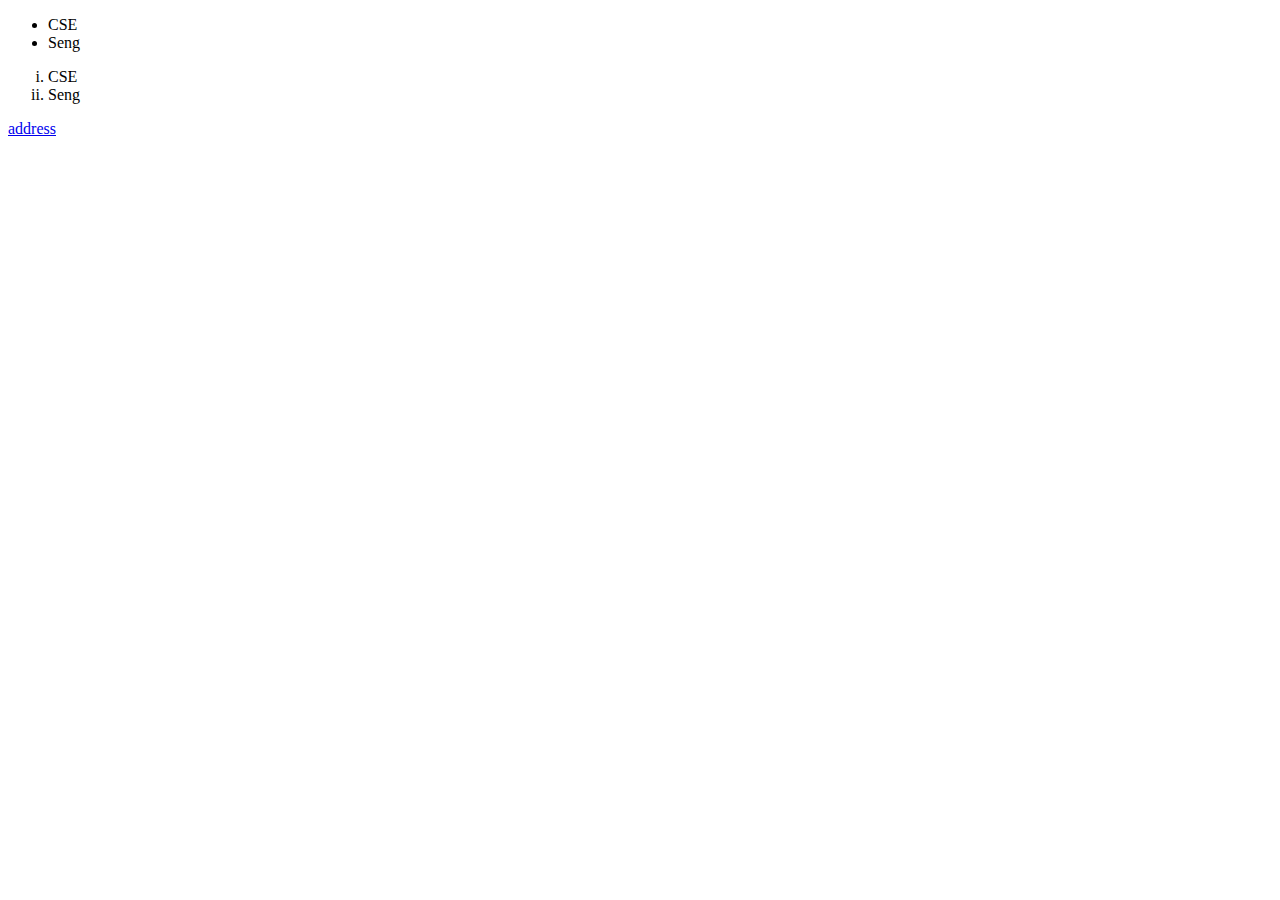
<file: lab2.html>
<!Doctype html>
<html>

<head>

    
<title>Introduction to HTML</title>
</head>
<body>
    <style>
    
    table,th,td {
        border: 1px solid black;
        border-collapse: collapse;
        }
    </style>
<ul type="i">
    <li>CSE</li>
    <li>Seng</li>
</ul>
<ol type=i>
    <li>CSE</li>
    <li>Seng</li>
</ol>

</body>
<footer>
    <a href = "lab2.html">address</a>
</footer>

</html>
</file>
